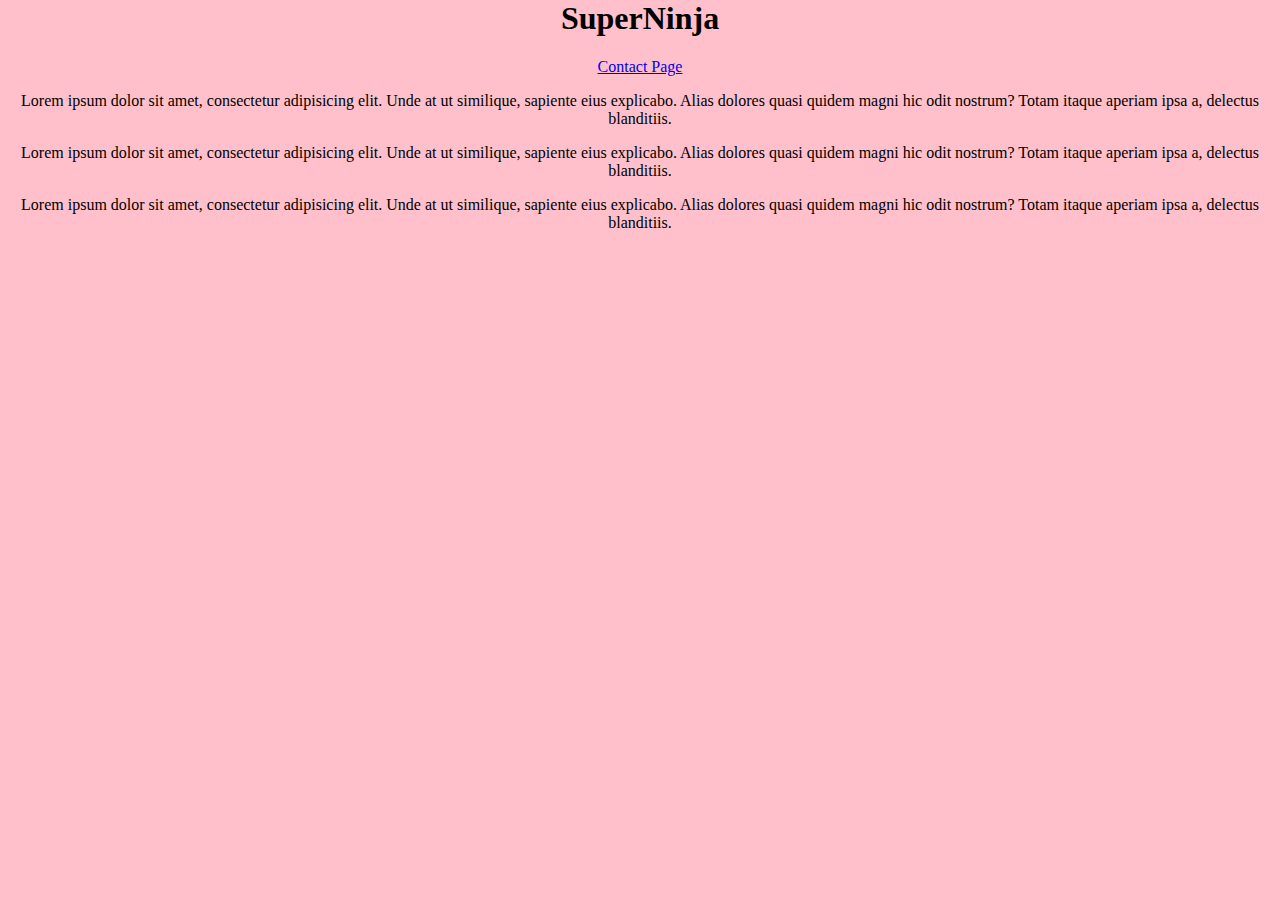
<file: index.html>
<html lang="en">
<head>
    <meta charset="UTF-8">
    <meta name="viewport" content="width=device-width, initial-scale=1.0">
    <title>Document</title>
    <link rel="stylesheet" href="style.css">
</head>
<body>
    <h1>SuperNinja</h1>
    <a href="/supaerninja/contact.html/">Contact Page</a>
    <p>Lorem ipsum dolor sit amet, consectetur adipisicing elit. Unde at ut similique, sapiente eius explicabo. Alias dolores quasi quidem magni hic odit nostrum? Totam itaque aperiam ipsa a, delectus blanditiis.</p>
    <p>Lorem ipsum dolor sit amet, consectetur adipisicing elit. Unde at ut similique, sapiente eius explicabo. Alias dolores quasi quidem magni hic odit nostrum? Totam itaque aperiam ipsa a, delectus blanditiis.</p>
    <p>Lorem ipsum dolor sit amet, consectetur adipisicing elit. Unde at ut similique, sapiente eius explicabo. Alias dolores quasi quidem magni hic odit nostrum? Totam itaque aperiam ipsa a, delectus blanditiis.</p>
</body>
</html>
</file>
<file: style.css>
body  {
    margin: 0;
    background : pink;
    text-align: center;
}
</file>
